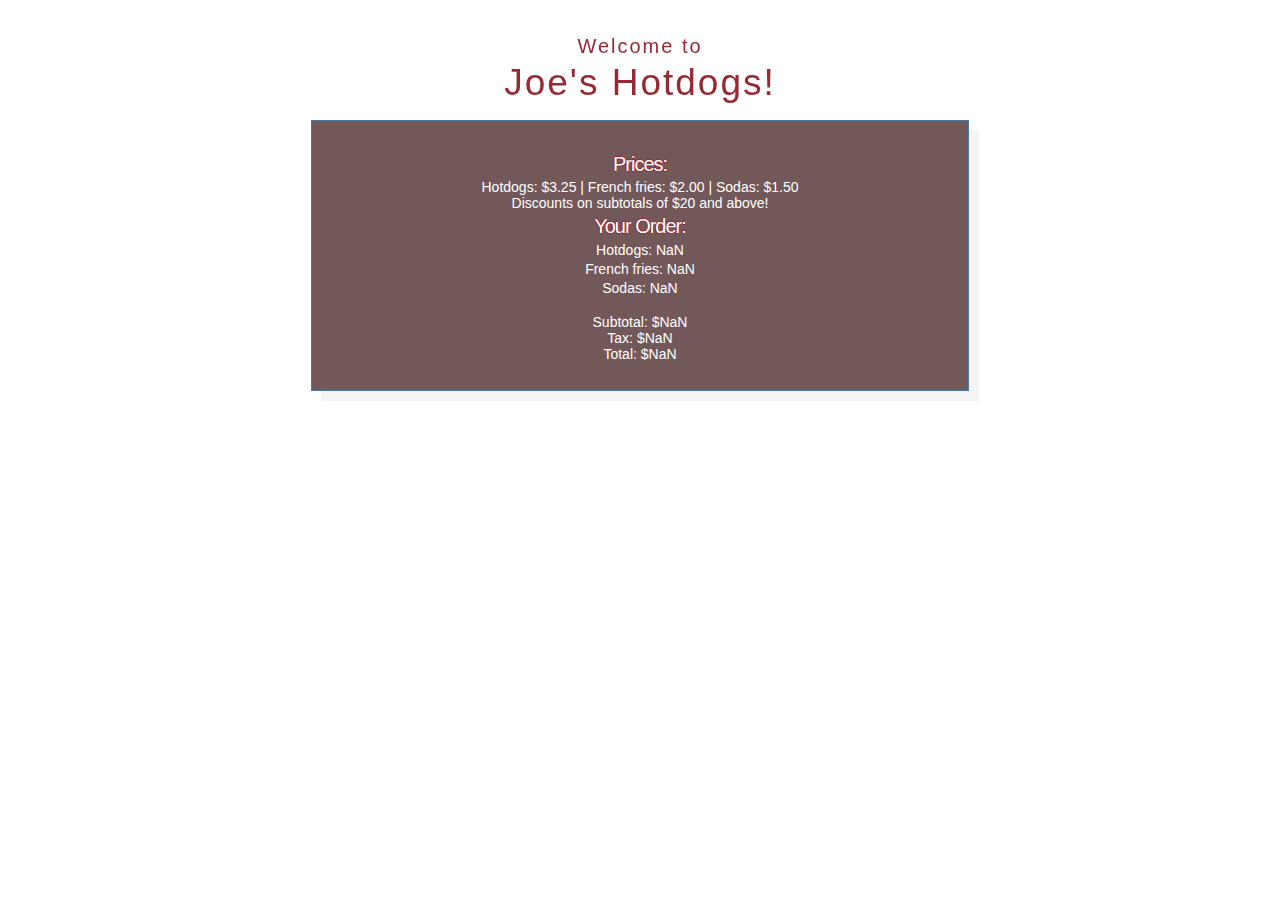
<file: HW5.1/index.html>
<!DOCTYPE html>
<html>
    <meta charset="UTF-8">  
    <head>
        <title>Joe's Hotdog Stand</title>
        <link rel="stylesheet" href="main.css">
    </head>
    
        <div class="header">
        <a style="font-size:20px">Welcome to</a>
        <br> Joe's Hotdogs!
        </div>

    <h1>Prices:</h1>
    <body>Hotdogs: $3.25 | French fries: $2.00 | Sodas: $1.50
    <br>Discounts on subtotals of $20 and above!</body>
    <h1>Your Order:</h1>
    <body>
        <h2 id = "hotdogs"></h2>
        <h2 id = "fries"></h2>
        <h2 id = "sodas"></h2>
        <br>
        <a id = "subtotal"></a><br>
        <a id = "tax"></a><br>
        <a id = "total"></a>
        <script src ="main.js"> </script>
    </body>
</html>
</file>
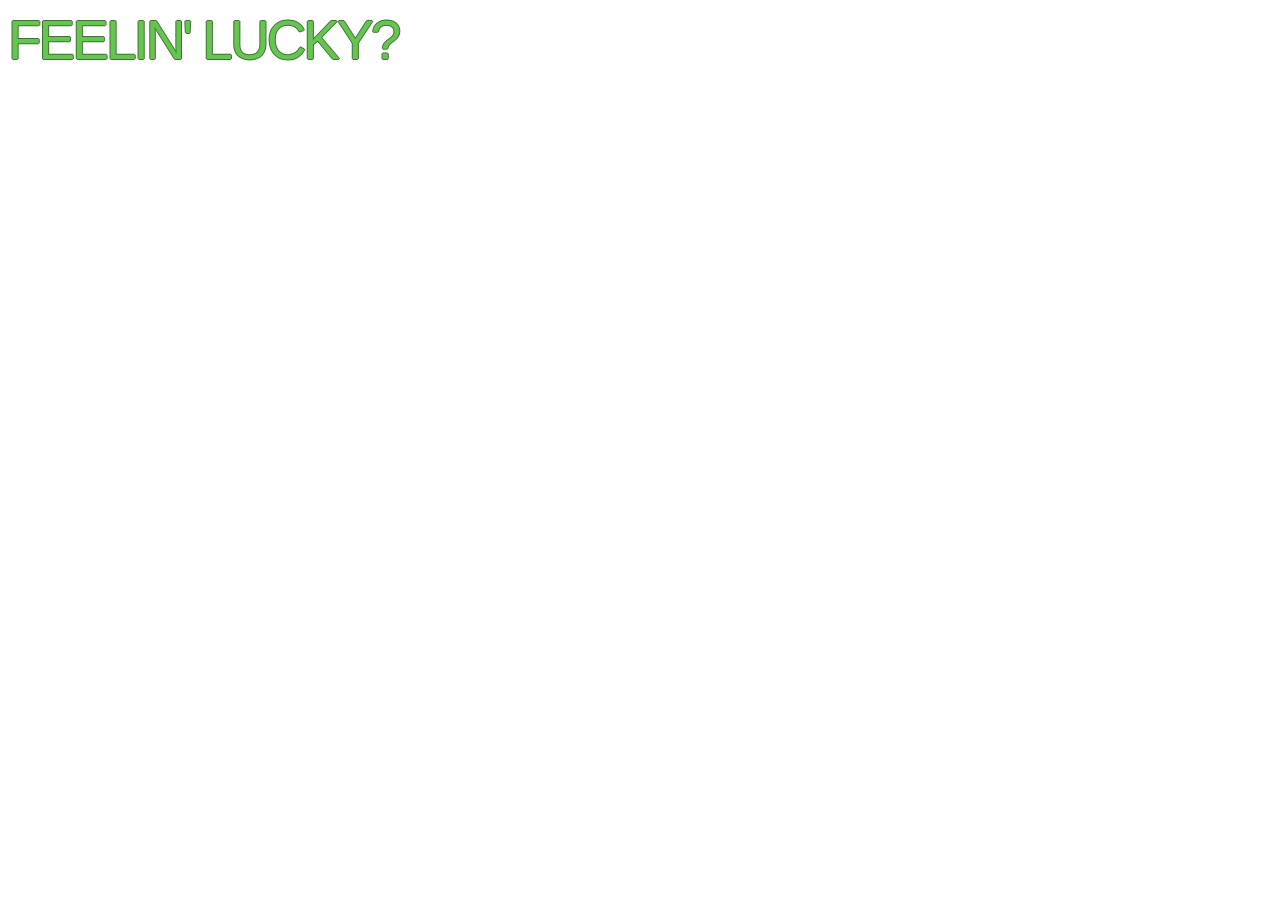
<file: HW5.2/index.html>
<!DOCTYPE html>

<html>
    <head>
        <meta charset="utf-8">
        <link rel="stylesheet" href="main.css">
        <title>Quick Pick</title>
    </head>
    
    <body>
        <header>FEELIN' LUCKY?</header>
        <script src="main.js"></script>
    </body>
</html>
</file>
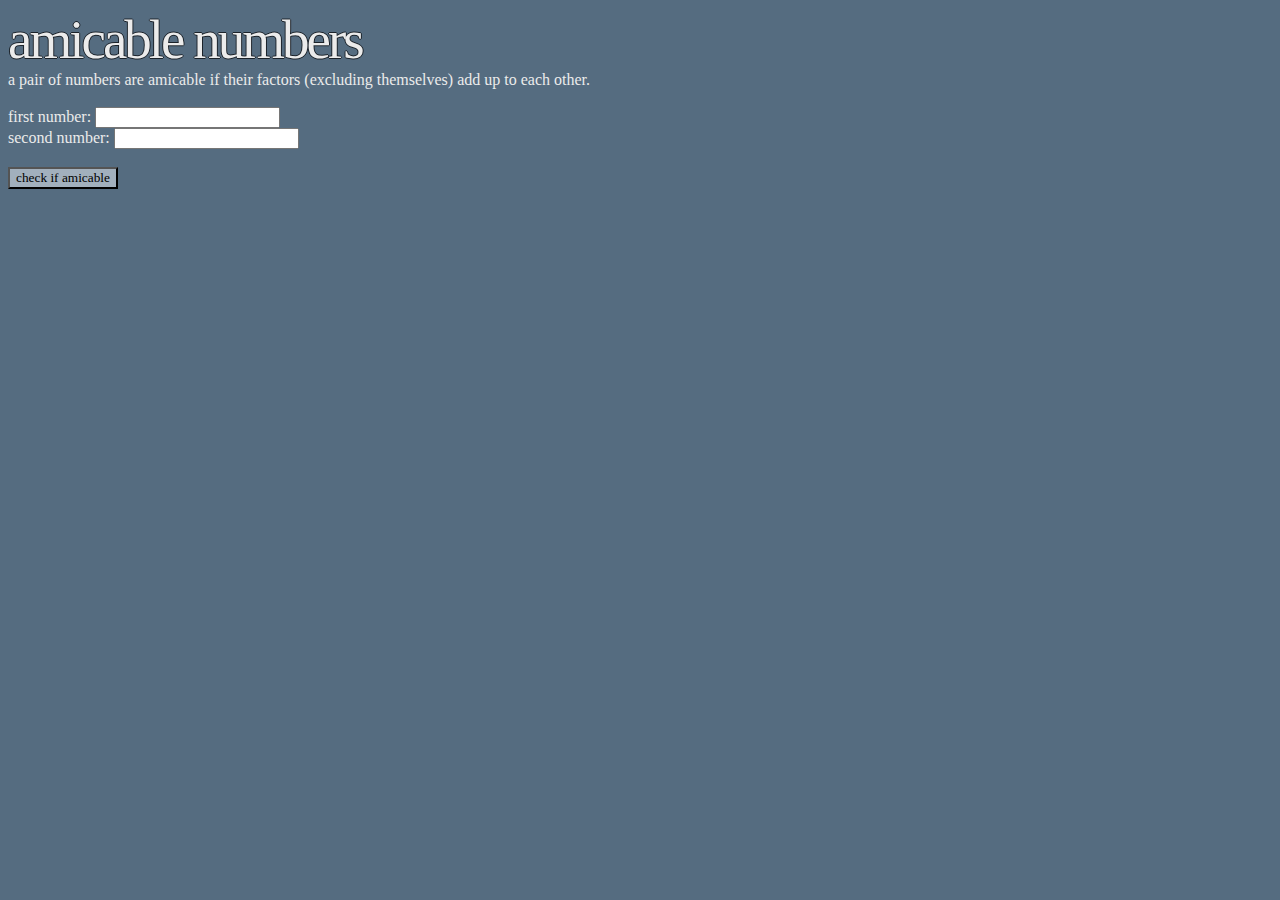
<file: HW6/index.html>
<!DOCTYPE html>

<html>
    <head>
        <meta charset="utf-8">
        <link rel="stylesheet" href="style.css">
        <script src="main.js"></script>
        <title>Amicable Numbers</title>
    </head>
    
    <body>
        
        <header>amicable numbers</header>
        a pair of numbers are amicable if their factors (excluding themselves) add up to each other.<br/>
                
        <form name="amicable">
            <br/>
            first number: <input type="text" name="num1" id="num1">
            <br/>
            second number: <input type="text" name="num2" id="num2">
            <br/><br/>
            <input type="button" value="check if amicable" onclick="calc()" style="font-family: Times New Roman; background: #a2b0bd">
       
        <div id ="displayer"></div>

        </form>
        
    </body>
</html>
</file>
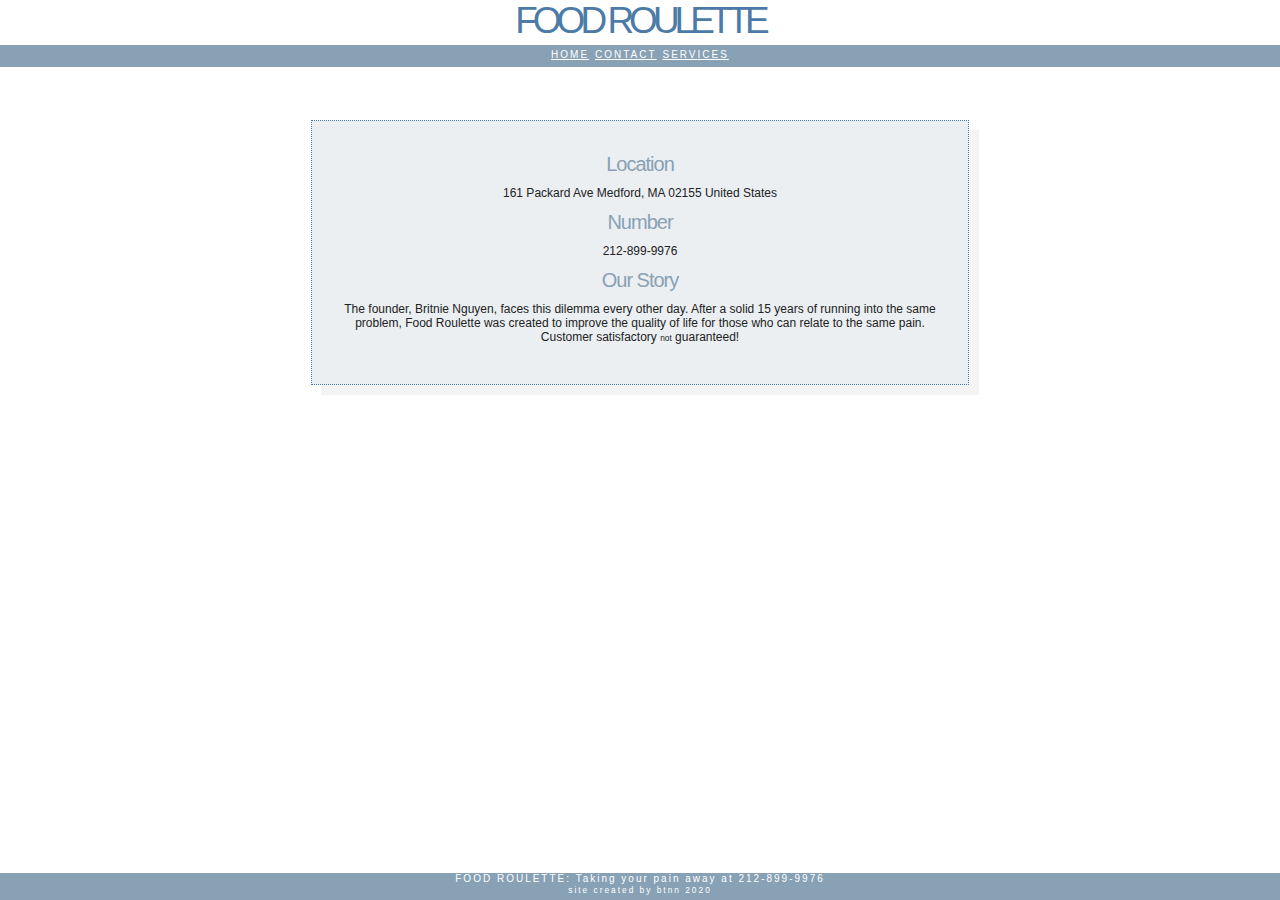
<file: HW3/contact.html>
<!DOCTYPE html>
<html>
    
    <head>
        <title>FR: Contact</title>
        <link rel="stylesheet" href="main.css">
    </head>
    
    <div class="header">FOOD ROULETTE</div>

    
    <div class="linkbar" style="color:white">
        <a href="http://secretcheese.com/secretcheese.com/comp20hosting/Britnie_Nguyen/HW3/index.html">HOME</a> 
        <a href="http://secretcheese.com/secretcheese.com/comp20hosting/Britnie_Nguyen/HW3/contact.html">CONTACT</a>
        <a href="http://secretcheese.com/secretcheese.com/comp20hosting/Britnie_Nguyen/HW3/services.html">SERVICES</a>

    </div>
    
    
    <body>
        <h2>Location</h2>
        <h3>161 Packard Ave Medford, MA 02155 United States</h3>
        <h2>Number</h2>
        <h3>212-899-9976</h3>

        <h2>Our Story</h2>        
        <h3>The founder, Britnie Nguyen, faces this dilemma every other day. After a solid 15 years of running into the same problem, <b>Food Roulette</b> was created to improve the quality of life for those who can relate to the same pain. Customer satisfactory <small><small>not</small></small> guaranteed!
        </h3>
    </body>
    
    <footer>FOOD ROULETTE: Taking your pain away at 212-899-9976<br> <small>site created by btnn 2020</small></footer>

</html>
</file>
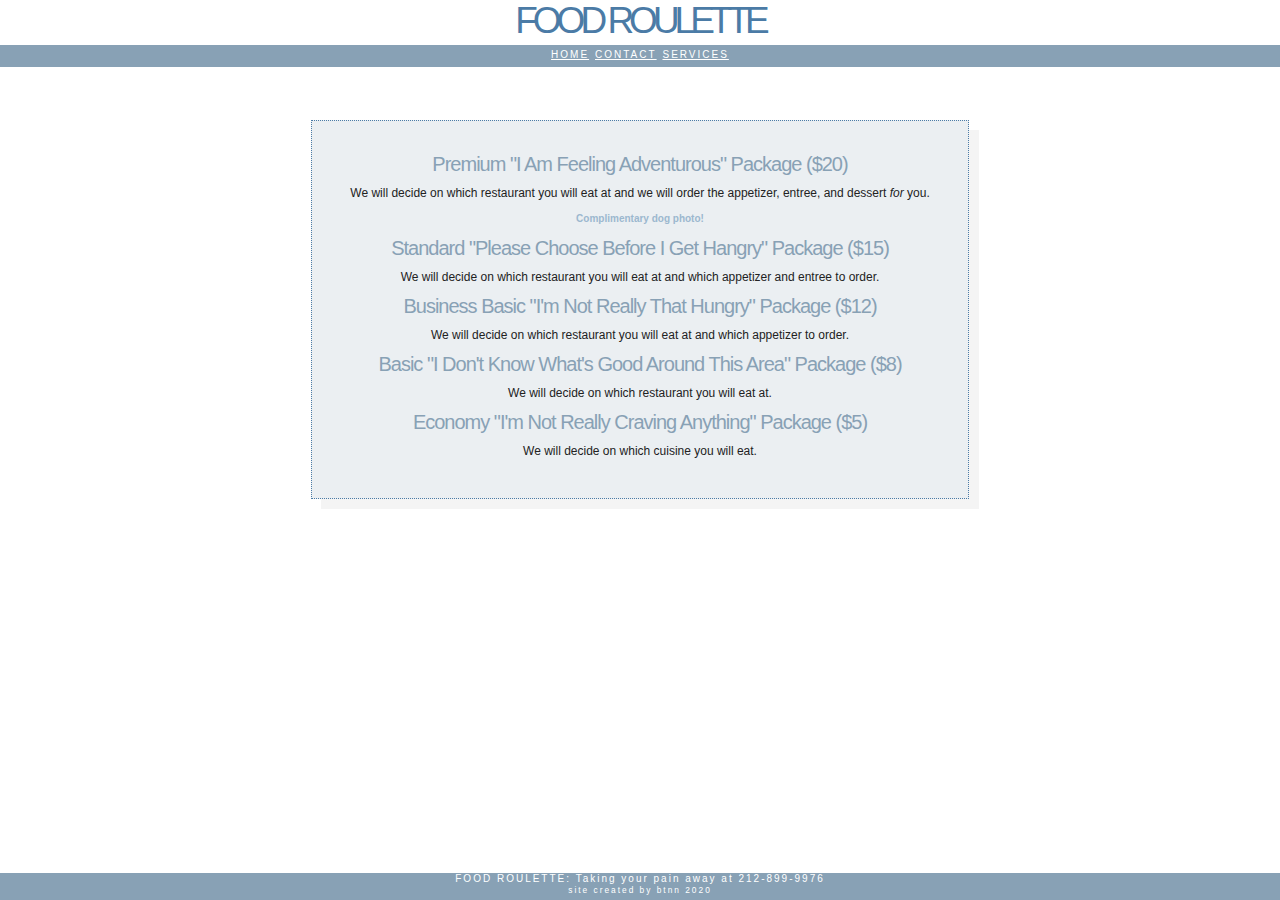
<file: HW3/services.html>
<!DOCTYPE html>
<html>
    
    <head>
        <title>Food Roulette</title>
        <link rel="stylesheet" href="main.css">
    </head>
    
    <div class="header">FOOD ROULETTE</div>

    
    <div class="linkbar" style="color:white">
        <a href="http://secretcheese.com/secretcheese.com/comp20hosting/Britnie_Nguyen/HW3/index.html">HOME</a> 
        <a href="http://secretcheese.com/secretcheese.com/comp20hosting/Britnie_Nguyen/HW3/contact.html">CONTACT</a>
        <a href="http://secretcheese.com/secretcheese.com/comp20hosting/Britnie_Nguyen/HW3/services.html">SERVICES</a>

    </div>
    
    
    <body>
        <h2>Premium "I Am Feeling Adventurous" Package ($20)</h2>
        <h3>We will decide on which restaurant you will eat at and we will order the appetizer, entree, and dessert <i>for</i> you.</h3>
        <h4>Complimentary dog photo!</h4>
        
        <h2>Standard "Please Choose Before I Get Hangry" Package ($15)</h2>
        <h3>We will decide on which restaurant you will eat at and which appetizer and entree to order.</h3>
   
        <h2>Business Basic "I'm Not Really That Hungry" Package ($12)</h2>
        <h3>We will decide on which restaurant you will eat at and which appetizer to order.</h3>
        
        <h2>Basic "I Don't Know What's Good Around This Area" Package ($8)</h2>
        <h3>We will decide on which restaurant you will eat at.</h3>
        
        <h2>Economy "I'm Not Really Craving Anything" Package ($5)</h2>
        <h3>We will decide on which cuisine you will eat.</h3>
   
    </body>
    
    <footer>FOOD ROULETTE: Taking your pain away at 212-899-9976<br> <small>site created by btnn 2020</small></footer>

</html>
</file>
<file: HW5.1/main.css>
html {
    background: #ffffff;
    -webkit-font-smoothing: antialiased;
}

.header {
    width: 100%;
    height: 8%;
    position: fixed;
    z-index: 1;
    top: 20px;
    left: 0;
    font-family: sans-serif;
    color: #962a33;
    font-size:37px;
    letter-spacing: 2px;
    text-align: center;
}


body {
    margin: 50px auto;
    top: 70px;
    max-width: 800px;
    padding: 2em 2em 2em;
    width: 600px;
    background-color: #73585a;
    font-family: sans-serif;
    color: #ffffff;
    font-size: 14px;
    border: 1px solid;
    border-color: #4b7ba6;
    position: relative;
    height: 0px auto;
    text-align: center;
    box-shadow: 10px 10px 0 rgba(220,220,220,0.3);
}

h1 {
    padding: 10px;
    margin: 5px auto;
    color: #ffffff;
    font-family: sans-serif;
    font-weight: 10;
    line-height: 0;
    text-align: center;
    font-size: 20px;
    letter-spacing: -1px;
    text-shadow: -1px 0 #962a33, 0 1px #962a33, 1px 0 #962a33, 0 -1px #962a33; /* shadow */
}

h2 {
    padding: 1px;
    margin: 1px auto;
    color: #ffffff;
    font-family: sans-serif;
    font-weight: 10;
    font-size: 14px;
}
</file>
<file: HW5.2/main.css>
header {
    display: block;
    padding-left: center;
    font-size: 55px;
    font-family: sans-serif;
    text-shadow: -1px 0 #3e7332, 0 1px #3e7332, 1px 0 #3e7332, 0 -1px #3e7332; /* shadow */
    letter-spacing: -3px;
    color: #66c451;
}

.text {
    margin: 5px auto;
    max-width: 800px;
    padding: 2em 2em 2em;
    width: 500px;
    font-family: sans-serif;
    font-size: 14px;
    border: 1px solid;
    border-color: #4b7ba6;
    position: fixed;
}
</file>
<file: HW6/style.css>
header
{
    display: block;
    padding-left: center;
    font-size: 55px;
    letter-spacing: -3px;
    text-shadow: -1px 0 #1b2229, 0 1px #1b2229, 1px 0 #1b2229, 0 -1px #1b2229; /* shadow */
}

body
{
    background: #556c80;
    color: #ebebeb;
}

h1
{
    display: block;
}
</file>
<file: HW3/main.css>
html {
    background: #ffffff;
    -webkit-font-smoothing: antialiased;
}

.header {
    width: 100%;
    height: 8%;
    position: fixed;
    z-index: 1;
    top: 0;
    left: 0;
    font-family: sans-serif;
    color: #4b7ba6;
    font-size:37px;
    letter-spacing: -5px;
    background-color: white;
    text-align: center;
}


h1 {
    top: 10%;
    background-color: white;
    font-family: sans-serif;
    color: #4b7ba6;
    border: 1px solid;
    border-color: #4b7ba6;
    position: relative;
    text-align: left;
}

body {
    margin: 50px auto;
    top: 70px;
    max-width: 800px;
    padding: 2em 2em 2em;
    width: 600px;
    background-color: #ebeff2;
    font-family: sans-serif;
    font-size: 14px;
    border: 1px dotted;
    border-color: #4b7ba6;
    position: relative;
    height: 0px auto;
    text-align: center;
    box-shadow: 10px 10px 0 rgba(220,220,220,0.3);
}

.linkbar {
    height: 2.4%;
    width: 100%;
    position: fixed;
    z-index: 1;
    top: 5%;
    left: 0;
    background-color: #88a1b5;
    font-family: sans-serif;
    
    text-align: center;
    letter-spacing: 2px;
}

.linkbar a {
    font-family: sans-serif;
    font-size: 10px;
    text-align: center auto;
    color: WHITE;
}

h2 {
    padding: 10px;
    margin: 5px auto;
    color: #88a1b5;
    font-family: sans-serif;
    font-weight: 10;
    line-height: 0;
    text-align: center;
    font-size: 20px;
    letter-spacing: -1px;

}

h3 {
    color: #222;
    font-family: sans-serif;
    font-weight: 10;
    text-align: center;
    font-size: 12px;

}

h4 {
    color:#9CB8CF;
    font-size: 10px;
}

img {
    max-width: 100%;
    font-family: sans-serif;
    height: auto;
}

footer {
    font-family: sans-serif;
    font-size: 10px;
    text-align: center auto;
    color: white;
    height: 3%;
    width: 100%;
    position: fixed;
    bottom: 0;
    left: 0;
    background-color: #88a1b5;
    letter-spacing: 2px;
}
</file>
